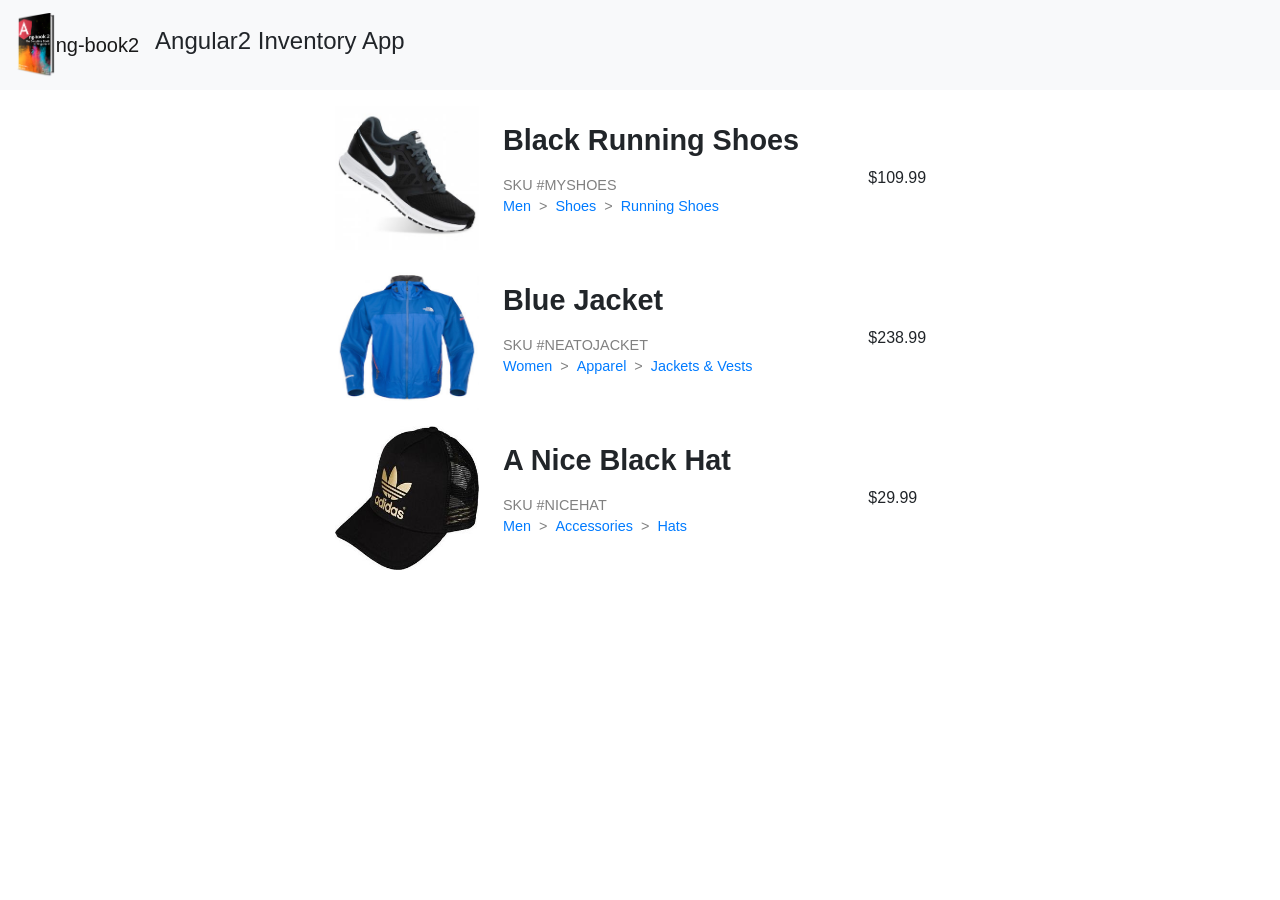
<file: docs/index.html>
<!doctype html>
<html lang="en">

<head>
  <meta charset="utf-8">
  <title>Jlf2402</title>
  <base href="inventory">  <meta name="viewport" content="width=device-width, initial-scale=1">
  <link rel="icon" type="image/x-icon" href="favicon.ico">
  <link rel="stylesheet" href="https://cdn.jsdelivr.net/npm/bootstrap@4.4.1/dist/css/bootstrap.min.css"
    integrity="sha384-Vkoo8x4CGsO3+Hhxv8T/Q5PaXtkKtu6ug5TOeNV6gBiFeWPGFN9MuhOf23Q9Ifjh" crossorigin="anonymous">
<link rel="stylesheet" href="styles.5f9127351c5c4a31d39a.css"></head>

<body>
  <!-- Image and text -->
  <nav class="navbar navbar-light bg-light justify-content-start">
    <a class="navbar-brand d-flex align-items-center" href="#">
      <img src="./assets/imgs/ng-book2.png" class="d-inline-block align-top" alt="">
      ng-book2
    </a>
    <h4>Angular2 Inventory App</h4>
  </nav>
  <inventory-app></inventory-app>
<script src="runtime-es2015.0811dcefd377500b5b1a.js" type="module"></script><script src="runtime-es5.0811dcefd377500b5b1a.js" nomodule defer></script><script src="polyfills-es5.1a3c78b07cd6f16c6e9a.js" nomodule defer></script><script src="polyfills-es2015.1f913f16a2d346cc8bdc.js" type="module"></script><script src="main-es2015.3c41fe5b396a1cade877.js" type="module"></script><script src="main-es5.3c41fe5b396a1cade877.js" nomodule defer></script></body>

</html>
</file>
<file: docs/styles.5f9127351c5c4a31d39a.css>
a.navbar-brand>img{height:4rem}
</file>
